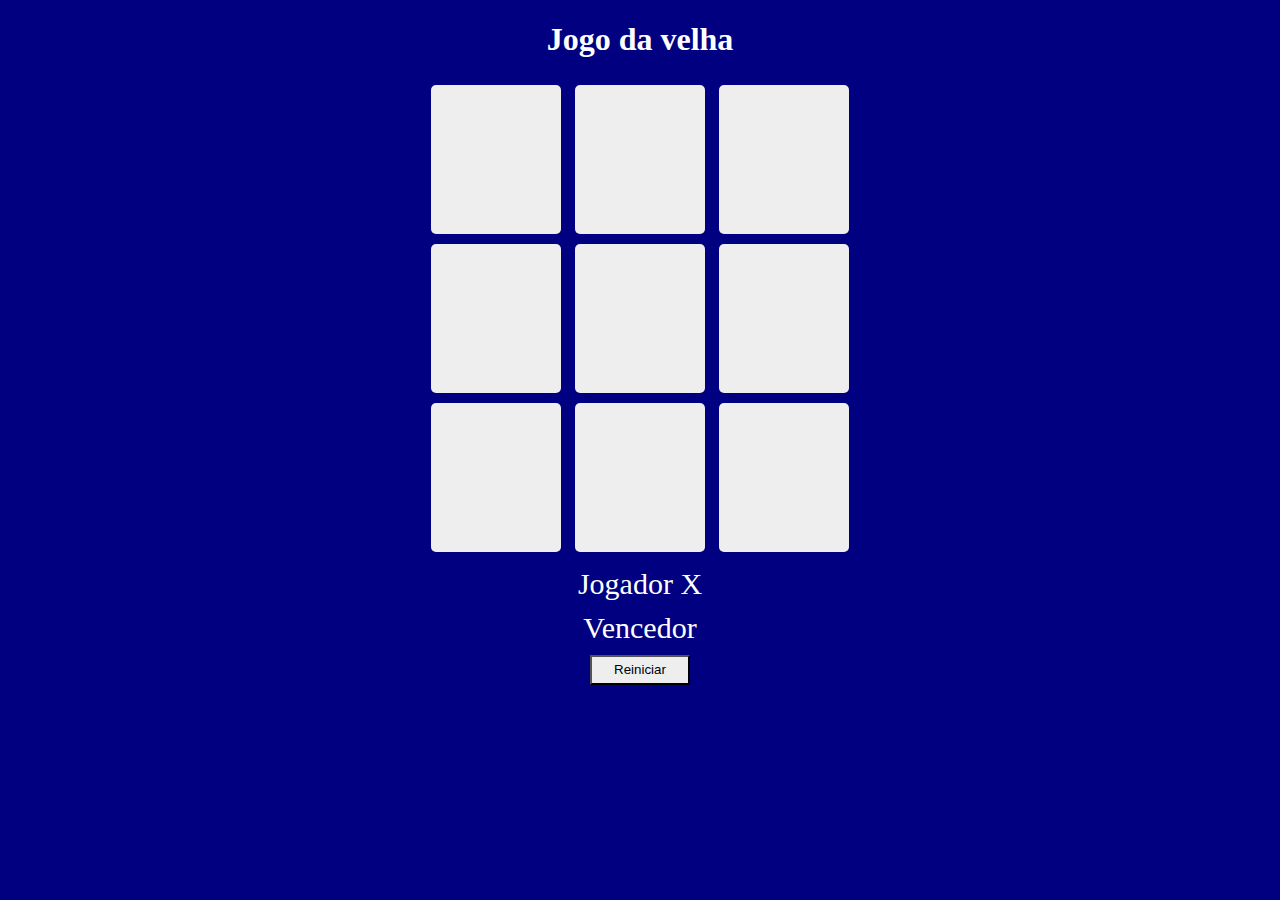
<file: Projeto-Jogo-da-velha/index.html>
<!DOCTYPE html>
<html lang="pt-br">
<head>
    <meta charset="UTF-8">
    <meta http-equiv="X-UA-Compatible" content="IE=edge">
    <meta name="viewport" content="width=device-width, initial-scale=1.0">
    <title>Jogo da velha</title>
    <link rel="stylesheet" href="style.css">
</head>
<body>
    <h1>Jogo da velha</h1>
    
    <div>
        <div id="1" class="quadrado" onclick="escolherQuadrado(this.id)">-</div>
        <div id="2" class="quadrado" onclick="escolherQuadrado(this.id)">-</div>
        <div id="3" class="quadrado" onclick="escolherQuadrado(this.id)">-</div>
    </div>

    <div>
        <div id="4" class="quadrado" onclick="escolherQuadrado(this.id)">-</div>
        <div id="5" class="quadrado" onclick="escolherQuadrado(this.id)">-</div>
        <div id="6" class="quadrado" onclick="escolherQuadrado(this.id)">-</div>
    </div>

    <div>
        <div id="7" class="quadrado" onclick="escolherQuadrado(this.id)">-</div>
        <div id="8" class="quadrado" onclick="escolherQuadrado(this.id)">-</div>
        <div id="9" class="quadrado" onclick="escolherQuadrado(this.id)">-</div>
    </div>

    <div class="jogador">
        <label>Jogador</label>
        <label id="jogador-selecionado"></label>
    </div>

    <div class="vencedor">
        <label>Vencedor</label>
        <label id="vencedor-selecionado"></label>
    </div>

    <div>
        <button onclick="reiniciar()">Reiniciar</button>
    </div>

    <script src="javascript.js"></script>
</body>
</html>
</file>
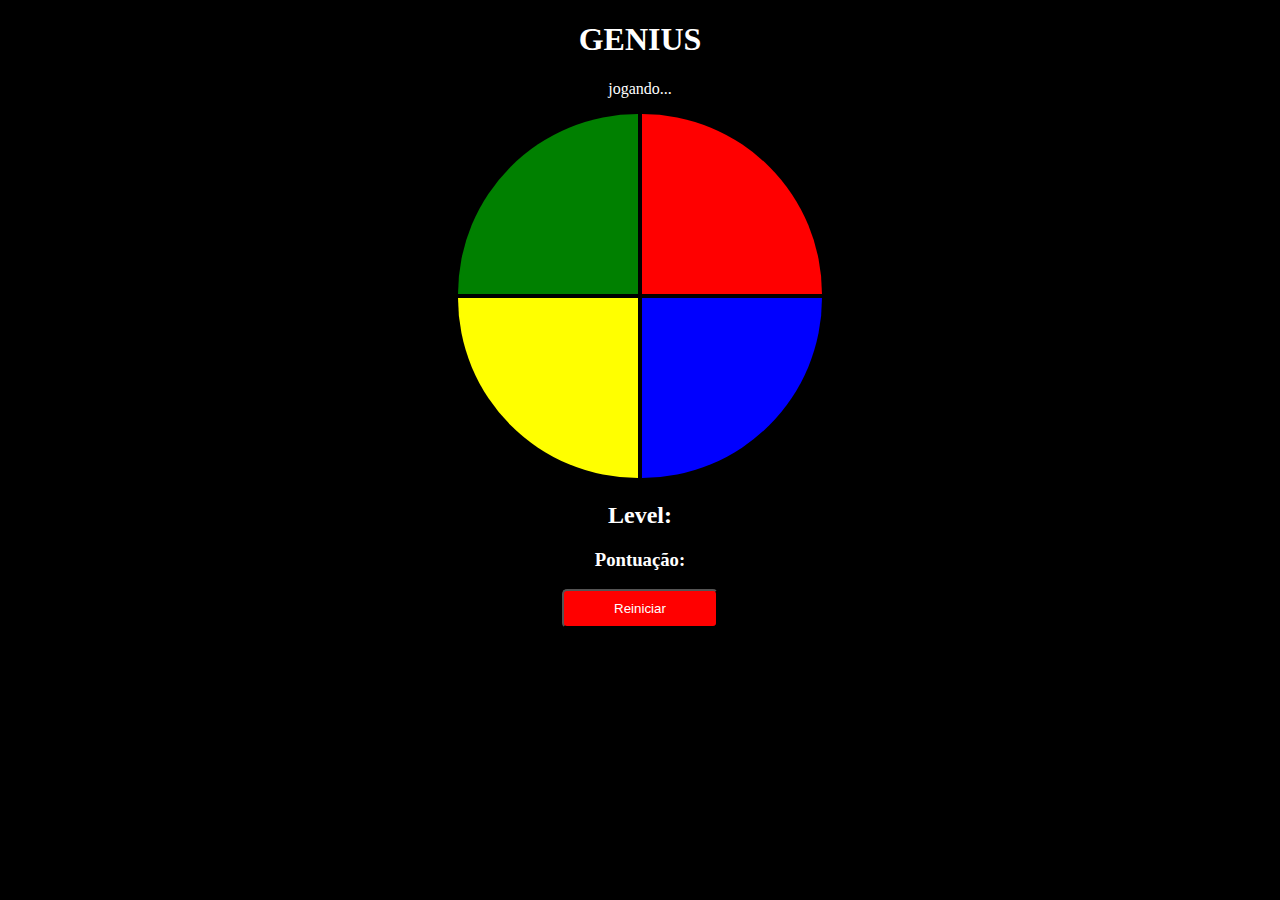
<file: Projeto-jogo-damemoria-Genius/index.html>
<!DOCTYPE html>
<html lang="pt-br">
<head>
    <meta charset="UTF-8">
    <meta http-equiv="X-UA-Compatible" content="IE=edge">
    <meta name="viewport" content="width=device-width, initial-scale=1.0">
    <link rel="stylesheet" href="style.css">
    <title>Document</title>
</head>
<body>
    <h1>GENIUS</h1>
    <p id="menssagem"></p>
    <div class="primeira-linha">
        <div class="campo" id="green" onclick="jogarUsuario(0)"></div>
        <div class="campo" id="red" onclick="jogarUsuario(1)"></div>
    </div>
    <div class="segunda-linha">
        <div class="campo" id="yellow" onclick="jogarUsuario(2)"></div>
        <div class="campo" id="blue" onclick="jogarUsuario(3)"></div>
    </div>

    <h2>Level: </h2>
    <h3>Pontuação: </h3>

    <div class="botoes">
        <button onclick="reiniciar()" id="button-reiniciar">Reiniciar</button>       
    </div>
    <script src="script.js"></script>
</body>
</html>
</file>
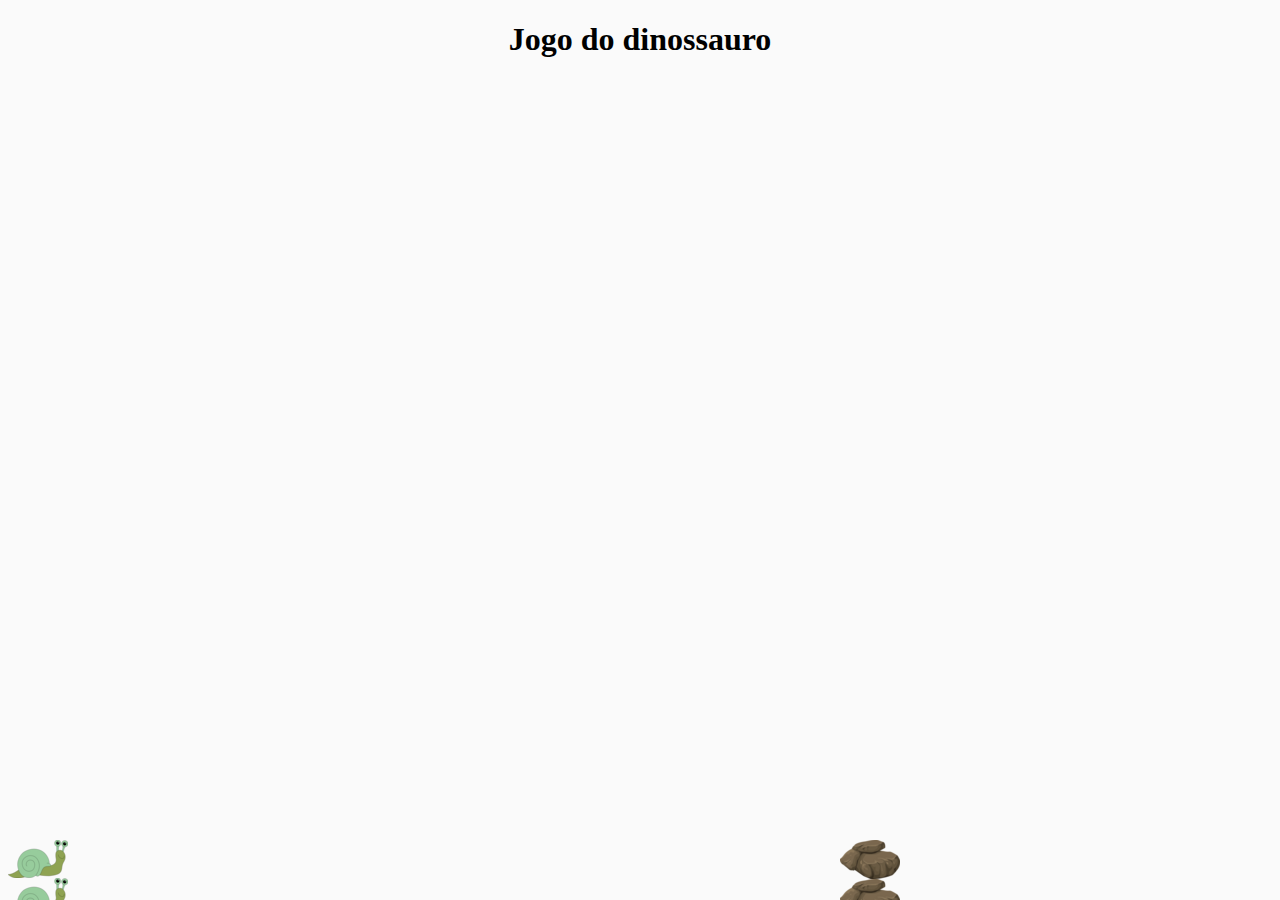
<file: Projeto-Jogo-do-dinossauro/index.html>
<!DOCTYPE html>
<html lang="pt-br">
<head>
    <meta charset="UTF-8">
    <meta http-equiv="X-UA-Compatible" content="IE=edge">
    <meta name="viewport" content="width=device-width, initial-scale=1.0">
    <link rel="stylesheet" href="style.css">
    <title>Jogo do caracol</title>
</head>
<body>
    <h1>Jogo do dinossauro</h1>

    <div class="background">
        <div class="caracol"></div>
    </div>
    
    <script src="script.js"></script>
</body>
</html>
</file>
<file: Projeto-Jogo-da-velha/style.css>
body{
    text-align: center;
    background-color: navy;
}

h1{
    color:  white;
}

.quadrado{
    text-align: center;
    width: 50px;
    background-color: #eee;
    display: inline-block;
    padding: 40px;
    font-size: 60px;
    margin: 5px;
    cursor: pointer;
    border-radius: 5px;
    color: #eee;
}

.jogador, .vencedor{
    font-size: 30px;
    margin-top: 10px;
    color: white;
}

button{
    margin-top: 10px;
    width: 100px;
    height: 30px;
    background-color: #eee;
    cursor: pointer;
}
</file>
<file: Projeto-jogo-damemoria-Genius/style.css>
body{
    text-align: center;
    background-color: black;
    color: white
}

.campo{
    text-align: center;
    width: 100px;
    height: 100px;
    display: inline-block;
    padding: 40px;
    font-size: 60px;
    /* margin: 5px; */
    cursor: pointer;
    /* border-radius: 5px; */
}

#green{
    border-top-left-radius:100% ;
    background-color: green;
}

#red{
    border-top-right-radius: 100%;
    background-color: red;
}

#yellow{
    border-bottom-left-radius: 100%;
    background-color: yellow;
}

#blue{
    border-bottom-right-radius: 100%;
    background-color: blue;
}

#button-reiniciar{
    padding: 10px 50px 10px 50px;
    border-radius: 5px;
    color:white;
    background-color: red;
}

#menssagem{
    color: white;
}
</file>
<file: Projeto-Jogo-do-dinossauro/style.css>
body{
    background-color:#fafafa;
    background-image: url(https://cdn.pixabay.com/photo/2022/01/26/11/19/river-6968614_960_720.png);
}

h1{
    text-align: center;
}

.caracol{
    width: 60px;
    height: 60px;
    background-image: url(caracol.png);
    position: absolute;
    bottom: 0;
}

.pedra{
    position: absolute;
    bottom: 0;
    width: 60px;
    height: 60px;
    background: url(pedra.png);
    
    
}
</file>
